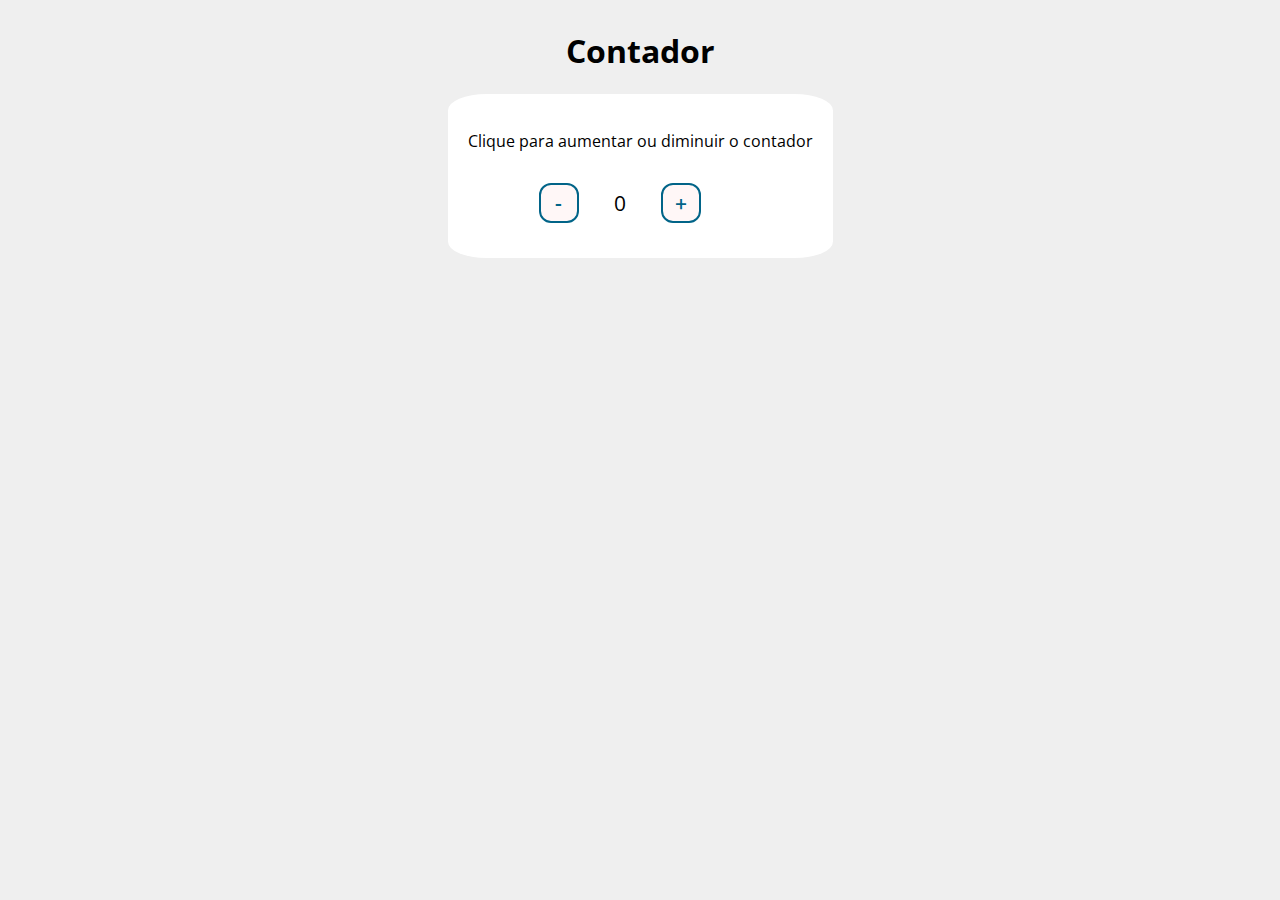
<file: Curso JavaScript/index.html>
<!DOCTYPE html>
<html lang="pt-br">
<head>
    <meta charset="UTF-8">
    <meta http-equiv="X-UA-Compatible" content="IE=edge">
    <meta name="viewport" content="width=device-width, initial-scale=1.0">
    <link rel="stylesheet" href="./assets/css/styles.css">
    <script src="./assets/js/script.js"></script>

    <title>contador</title>
</head>
<body>
    <h1>Contador</h1>
    <div class="box-count">
        <p>Clique para aumentar ou diminuir o contador</p>
        <div id="counter" style="margin-left: 3.5rem;"> 
            <button name="subtrair" onclick="decrement()">
                -
            </button>
            <span id="currentNumber">
                0
            </span>
            <button name="adicionar" onclick="increment()">
                +
            </button>
        </div>
    </div>
    <script src="./assets/js/script.js"></script>
</body>
</html>
</file>
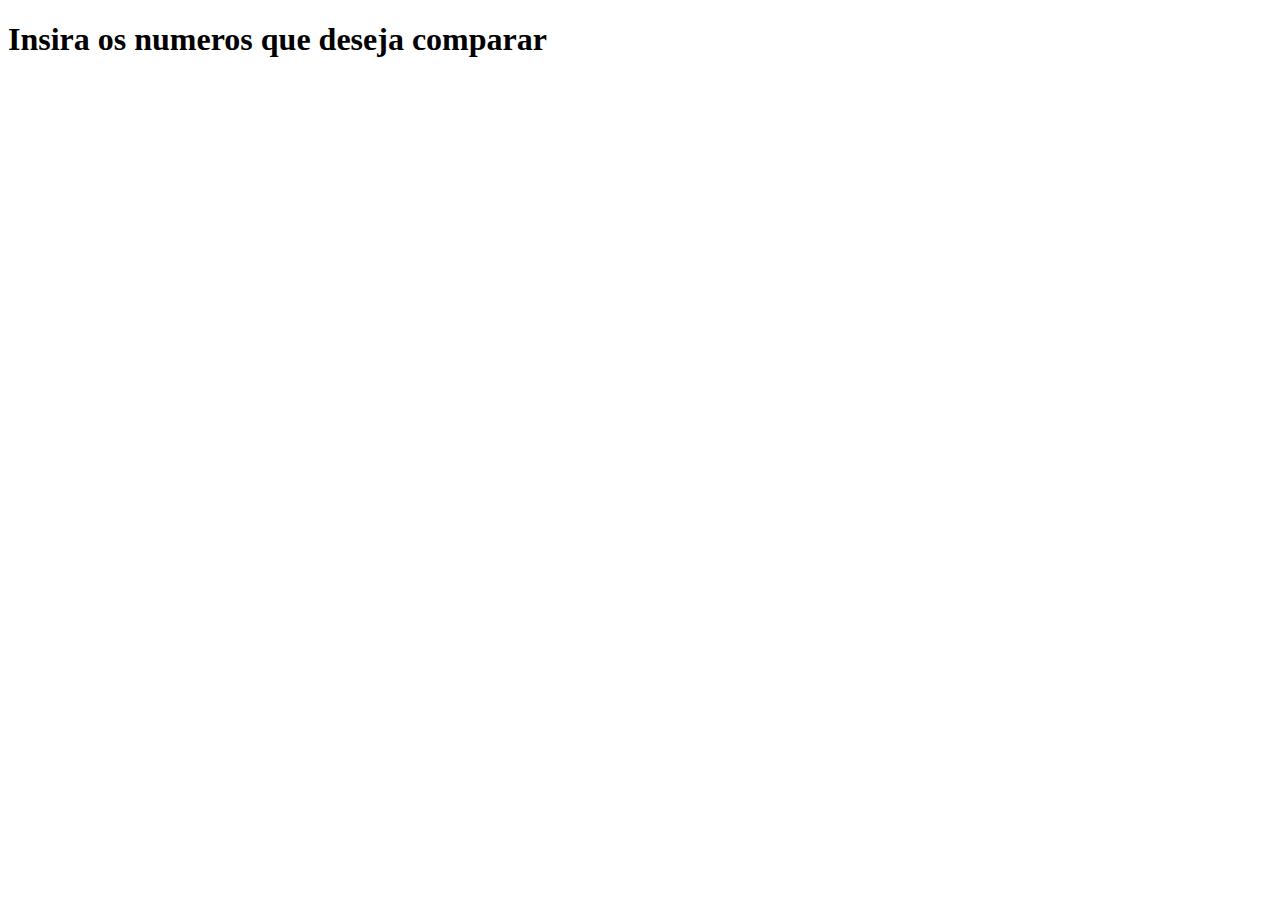
<file: Sintaxe e Operadores/index.html>
<!DOCTYPE html>
<html lang="en">
<head>
    <meta charset="UTF-8">
    <meta http-equiv="X-UA-Compatible" content="IE=edge">
    <meta name="viewport" content="width=device-width, initial-scale=1.0">
    <title>Document</title>
</head>
<body>
    <h1>Insira os numeros que deseja comparar</h1>
    <form>
        
    </form>
    <script src="script.js"></script>
</body>
</html>
</file>
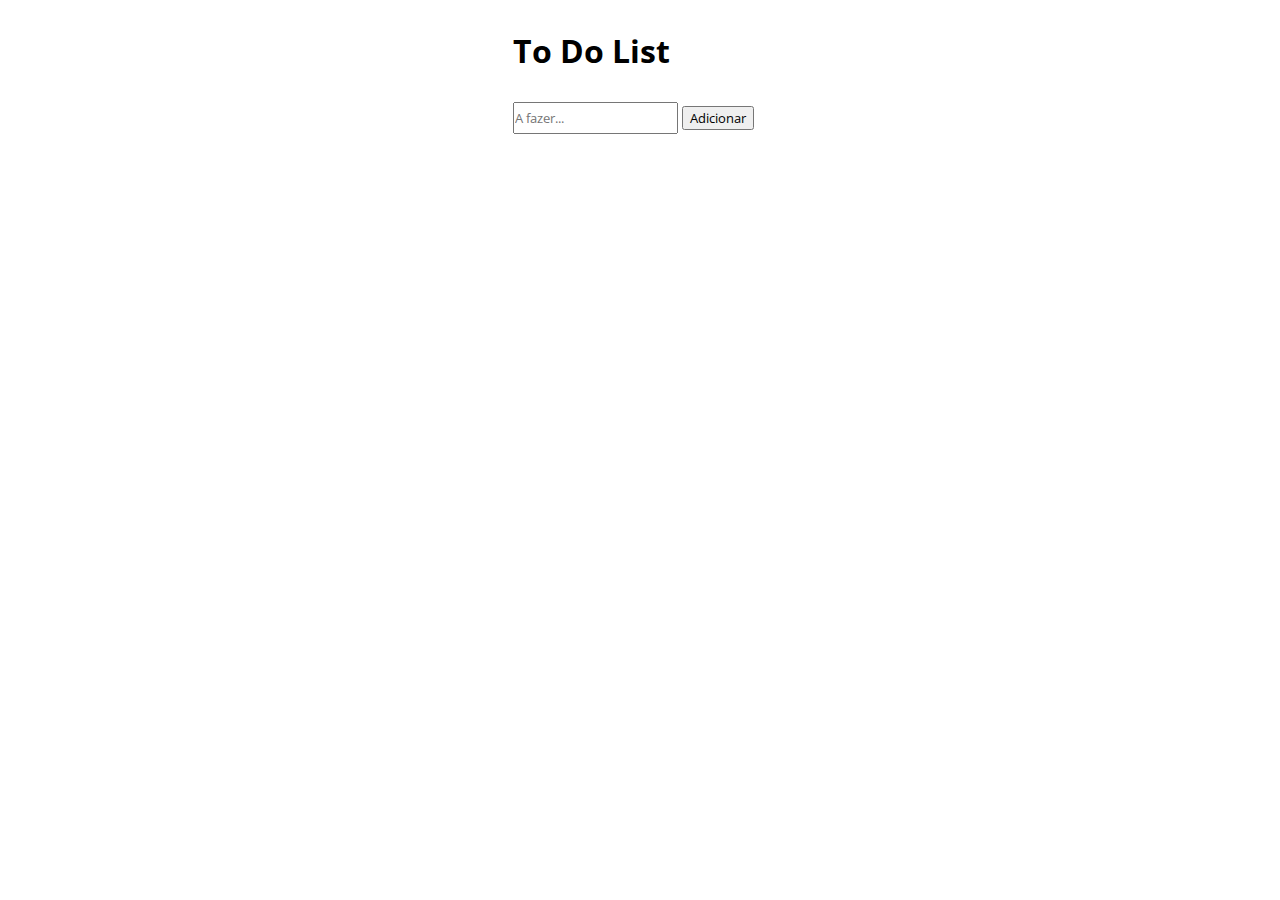
<file: Curso JavaScript/ToDoList/index.html>
<!DOCTYPE html>
<html lang="pt-br">
<head>
    <meta charset="UTF-8">
    <meta http-equiv="X-UA-Compatible" content="IE=edge">
    <meta name="viewport" content="width=device-width, initial-scale=1.0">
    <link rel="stylesheet" href="./assets/css/style.css">
    <title>Document</title>
</head>
<body>
    <div class="box">
        <h1>To Do List</h1>
        <div class="row">
            <form id="todo-form">
                <input id="todo-input" type="text" name="To do" id="in-todo" placeholder="A fazer...">
                <button name="Add" type="submit" >Adicionar</butto>
            </form>
        </div>
        <div id="todo" class="row"></div>
    </div>
    <script src="./assets/js/script.js"></script>
</body>
</html>
</file>
<file: Curso JavaScript/assets/css/styles.css>
@import url('https://fonts.googleapis.com/css2?family=Open+Sans:wght@300;600&display=swap');

*{
    font-family: 'Open Sans', sans-serif;
}

body{
    display: flex;
    align-items: center;
    justify-content: center;
    flex-direction: column;
    background-color: rgba(223, 223, 223, 0.486);
}

.box-count{
    padding: 20px;
    border-radius: 2px solid rgb(1, 100, 136);
    border-radius: 10%;
    background-color: #fff;
    
}

button{
    height: 40px;
    width: 40px;
    border-radius: 30%;
    border: 2px solid rgb(1, 100, 136);
    background-color: rgb(255, 247, 247);
    color: rgb(1, 100, 136);
    font-size: 16pt;
    font-weight: 600;
    text-align: center;
    margin: 15px;
}


#counter{
    display: flex;
}

#currentNumber{
    display: flex;
    align-items: center;
    margin: 0 20px;
    font-size: 16pt;
}
</file>
<file: Curso JavaScript/ToDoList/assets/css/style.css>
@import url('https://fonts.googleapis.com/css2?family=Open+Sans:wght@300;600&display=swap');

*{
    font-family: 'Open Sans', sans-serif;
}

body{
    display: flex;
    align-items: center;
    justify-content: center;
    flex-direction: column;
}

input[type=text]{
    width: 65%;
    padding: 5px 0;
    margin: 8px 0;
    box-sizing: border-box;
}

.row{
    width: 100%;
}
</file>
